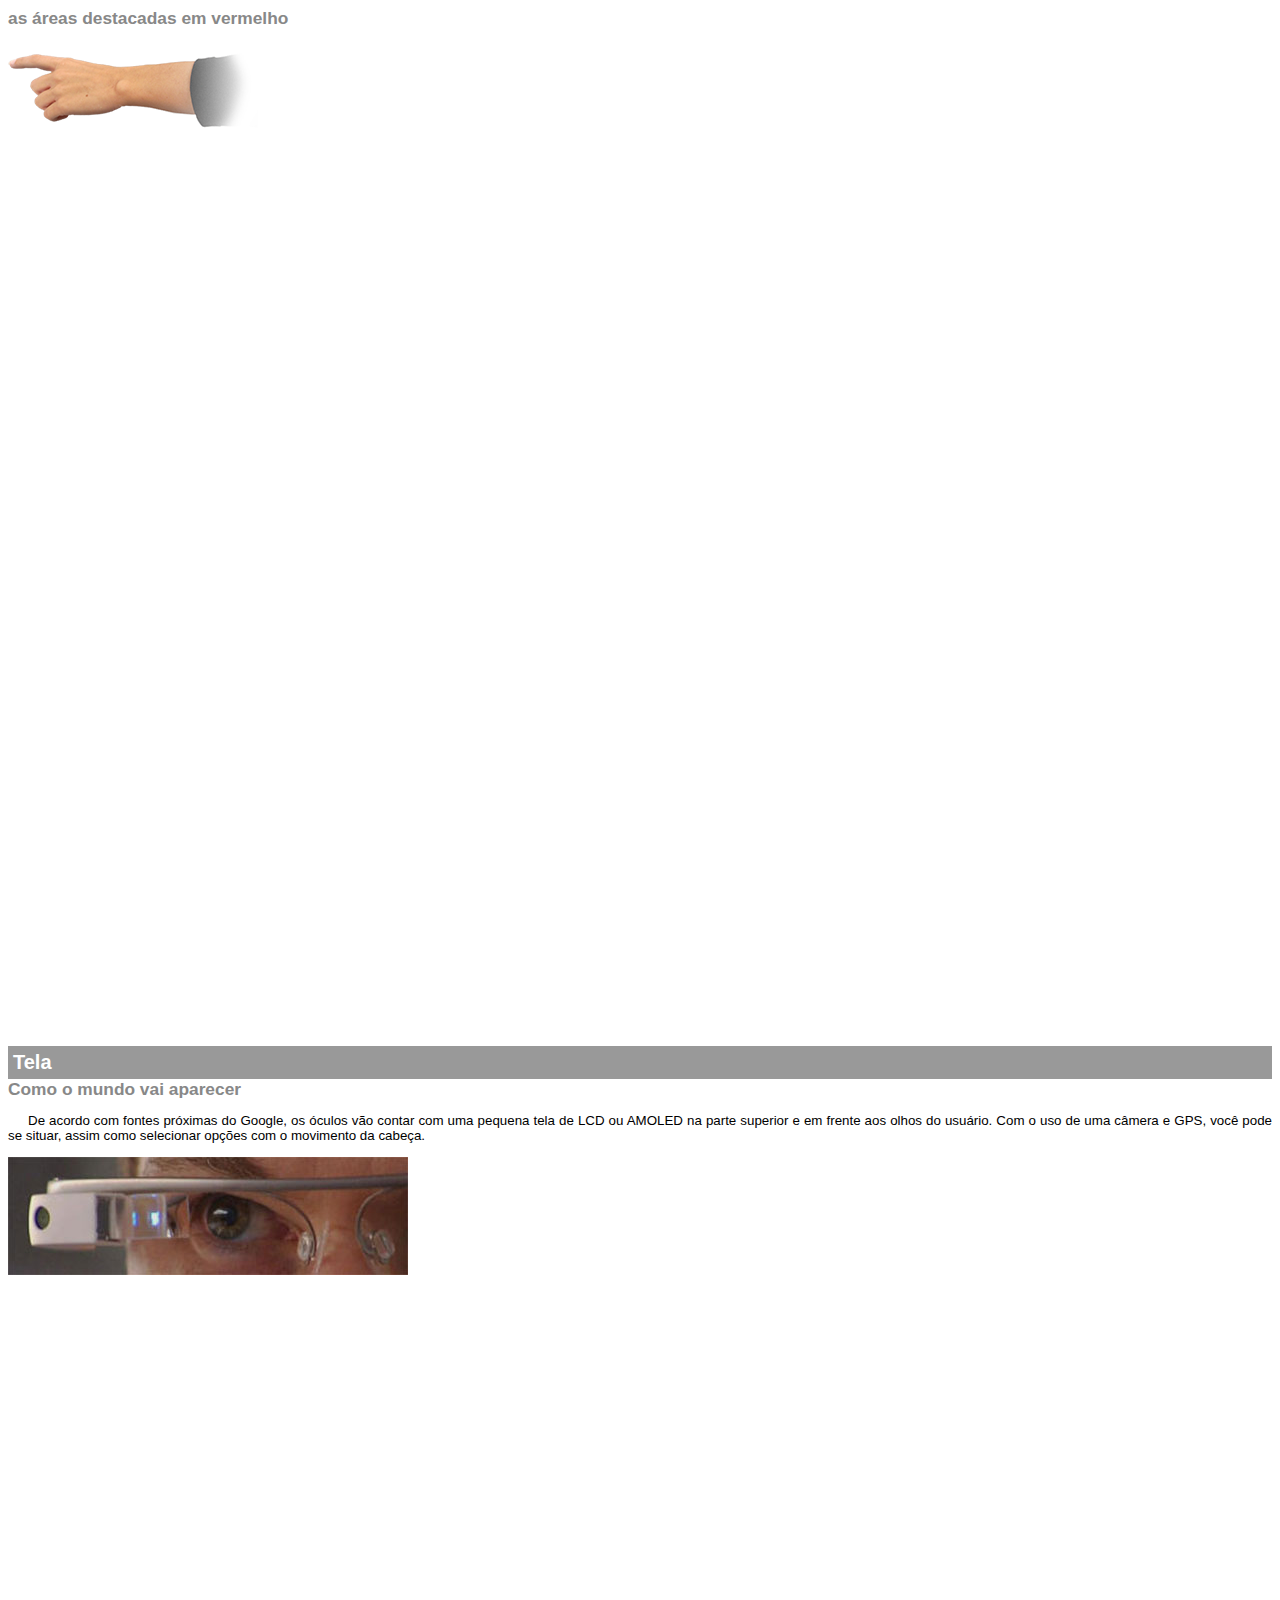
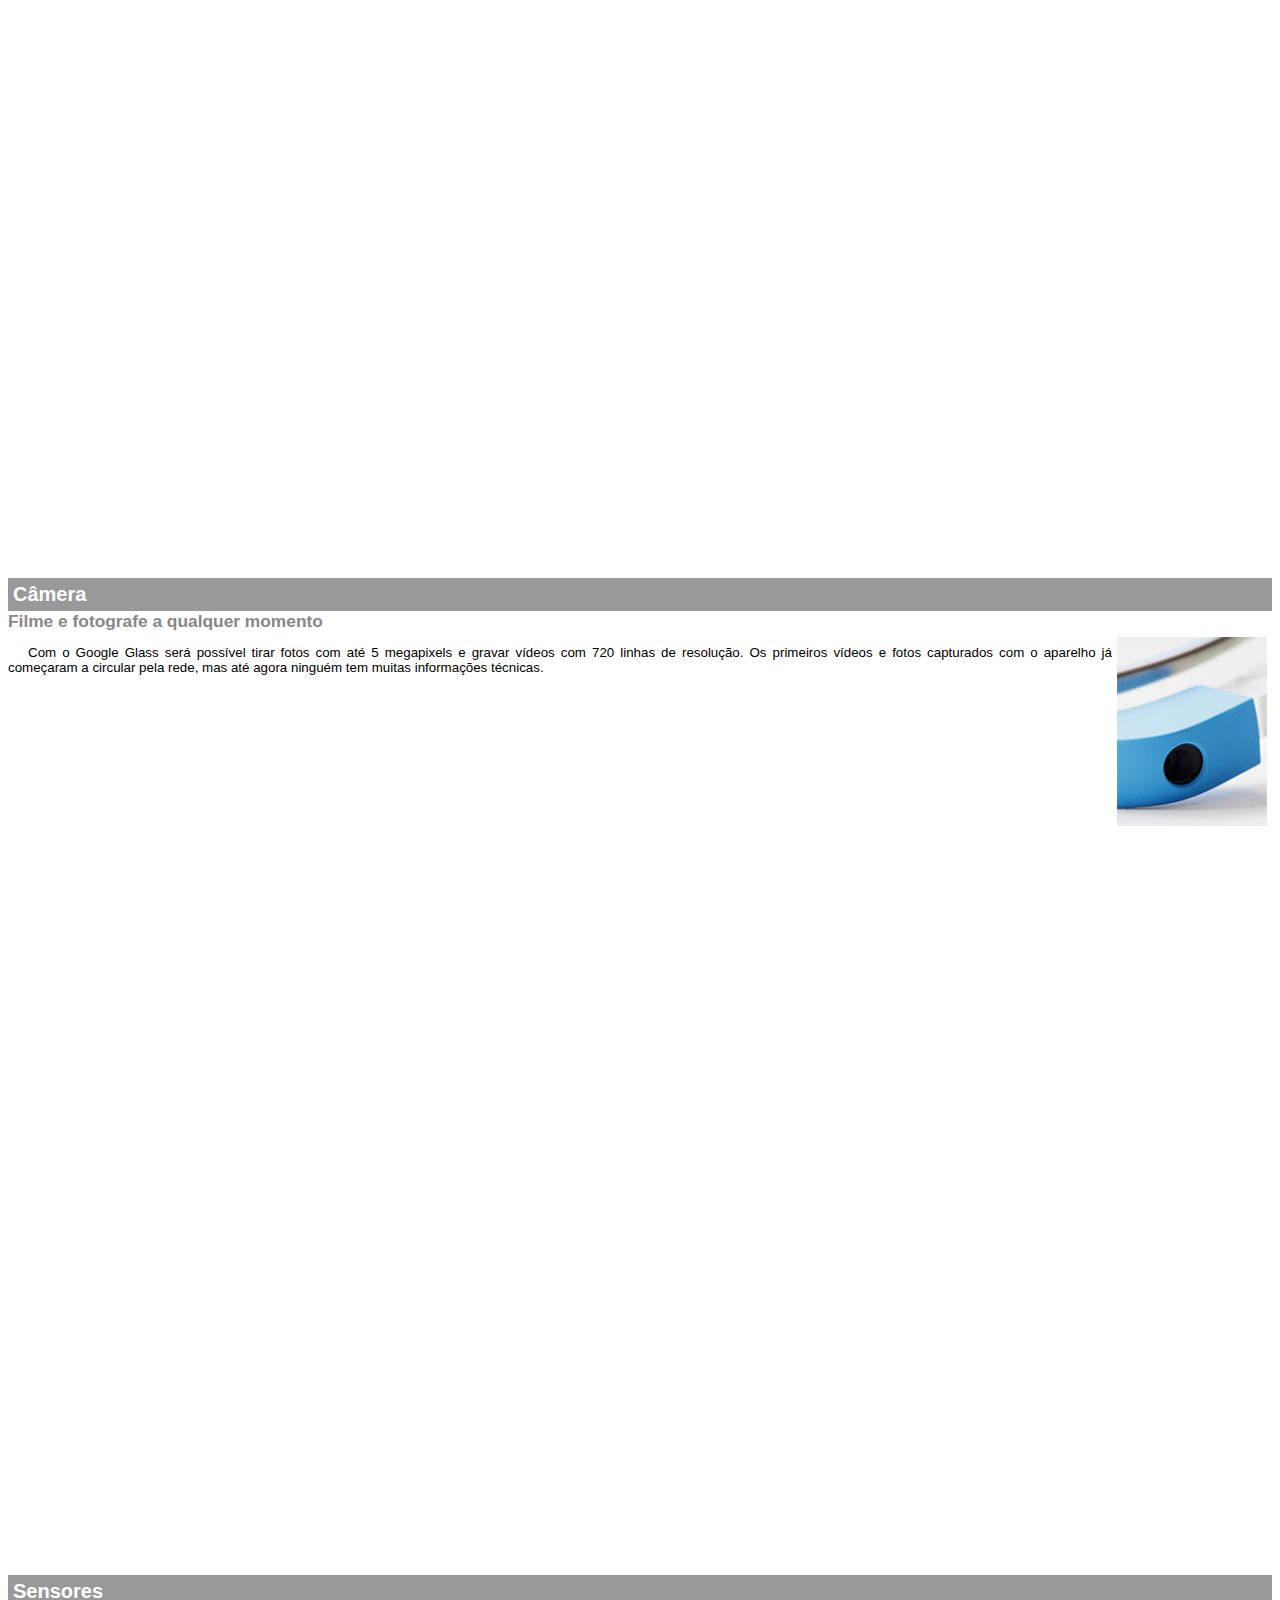
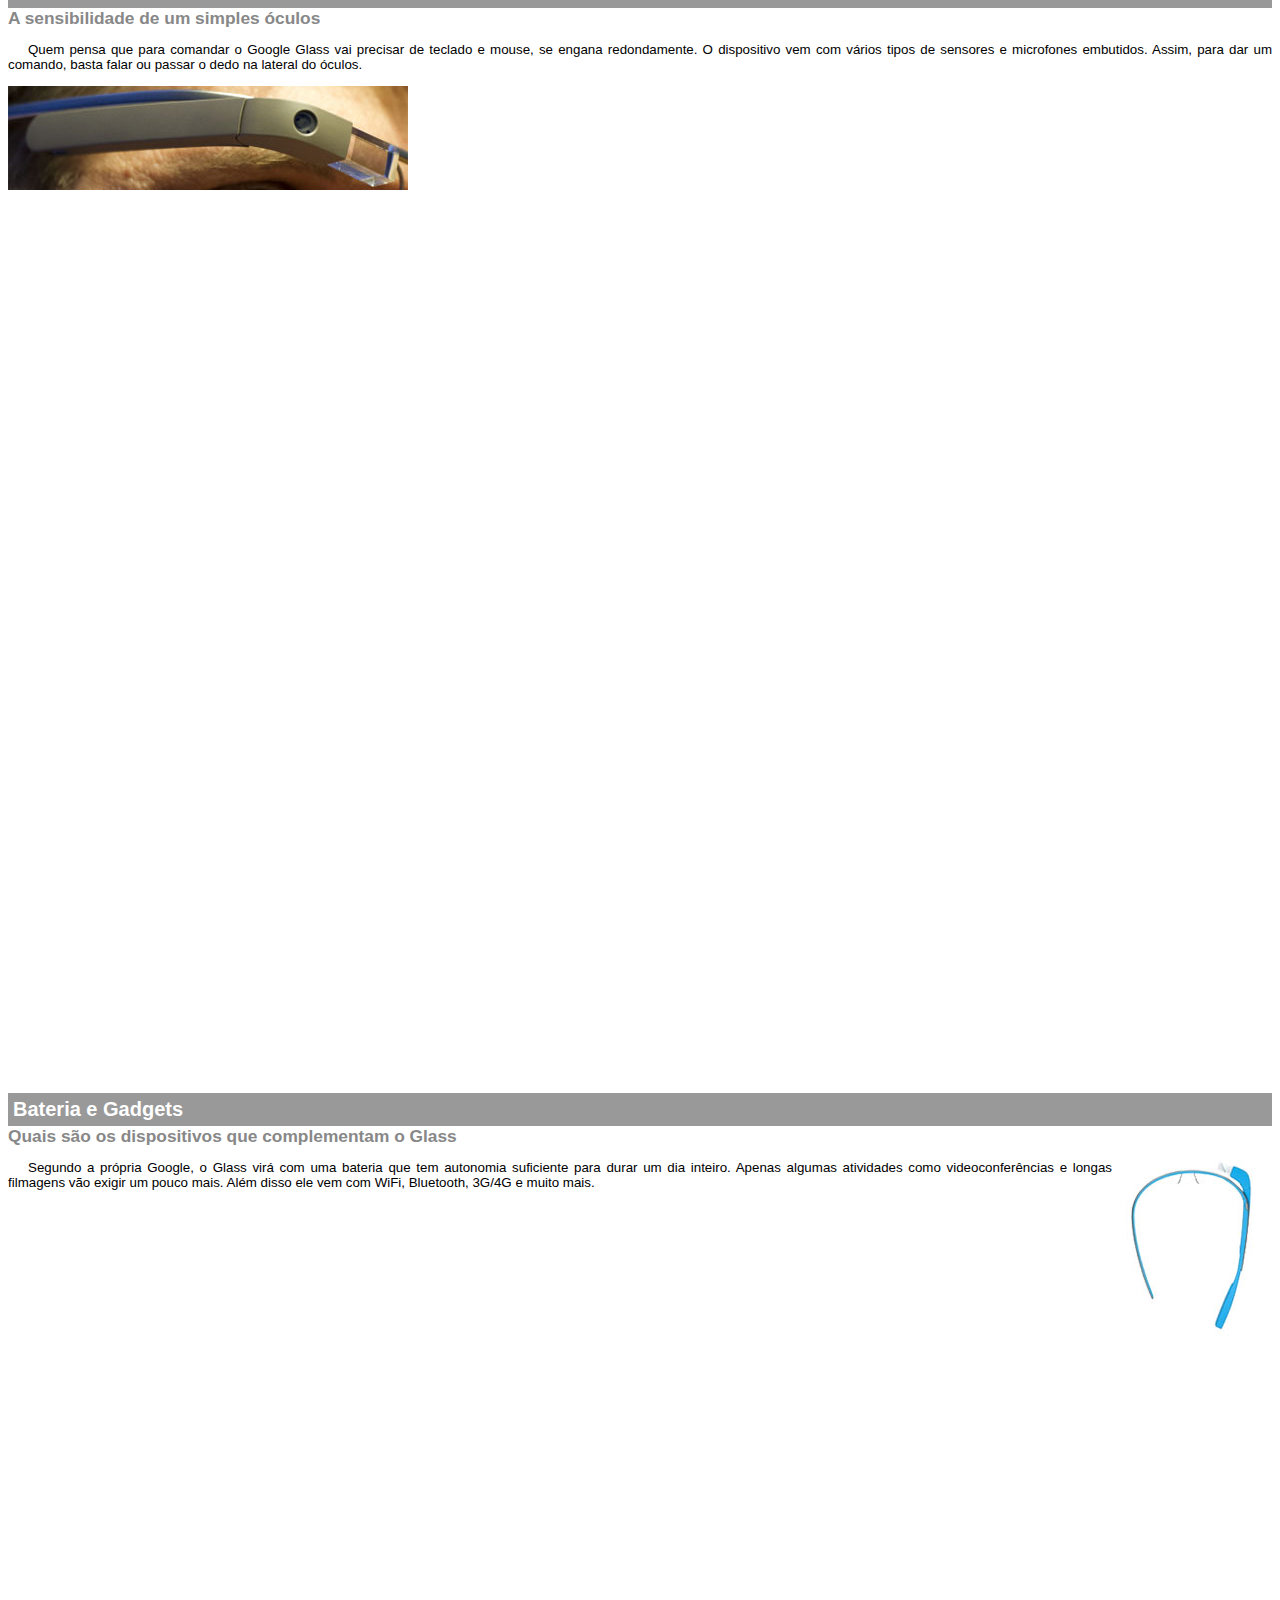
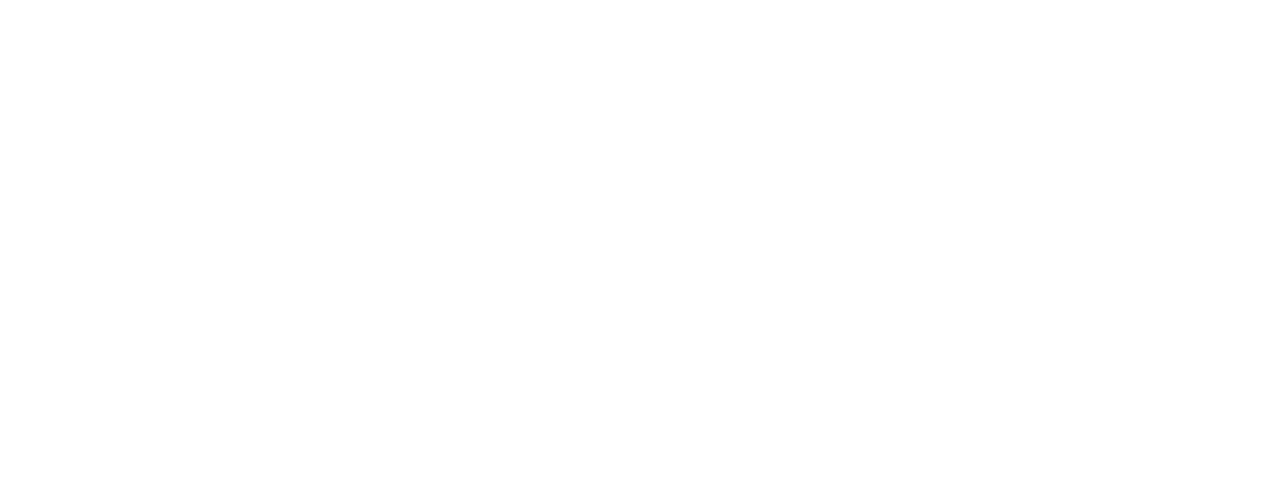
<file: google-glass.html>
<!DOCTYPE html>
<html lang="pt-br">
<head>
    <meta charset="UTF-8">
    <meta http-equiv="X-UA-Compatible" content="IE=edge">
    <meta name="viewport" content="width=device-width, initial-scale=1.0">
    <title>Informações Adicionais</title>
    <style>
        body{
            font-family: Arial, Helvetica, sans-serif;
            font-size: 10pt;
        }

        p{
            text-align: justify;
            text-indent: 20px;
        }

        article h1{
            font-size: 15pt;
            color: #ffffff;
            background-color: rgba(0,0 ,0 , .4);
            padding: 5px;
            margin: 0;
        }

        article h2{
            font-size: 13pt;
            color: #888888;
            margin: 0;
        }

        article{
            margin-bottom: 100vh;
        }

        img.img-dir{
            display: block;
            float: right;
            margin: 5px;
        }
    </style>
</head>
<body> 
    
    <article id="topo">
        <header>
            <h2>as áreas destacadas em vermelho</h2>
        </header>

        <img src="_imagens/mao.png" alt="Mão apontando para a equerda">
    </article>
    
    <article id="tela"> 
        <header>
            <h1>Tela</h1>
            <h2>Como o mundo vai aparecer</h2>
        </header>

        <p>De acordo com fontes próximas do Google, os óculos vão contar com uma pequena tela de LCD ou AMOLED na parte superior e em frente aos olhos do usuário. Com o uso de uma câmera e GPS, você pode se situar, assim como selecionar opções com o movimento da cabeça.</p>

        <img src="_imagens/det-tela.jpg" alt="Tela do Google Glass">
    </article>
    
    <article id="camera">
        <header>
            <h1>Câmera</h1>
            <h2>Filme e fotografe a qualquer momento</h2>
        </header>

        <img src="_imagens/det-camera.jpg" alt="Câmera do Google Glass" class="img-dir">

        <p>Com o Google Glass será possível tirar fotos com até 5 megapixels e gravar vídeos com 720 linhas de resolução. Os primeiros vídeos e fotos capturados com o aparelho já começaram a circular pela rede, mas até agora ninguém tem muitas informações técnicas.</p>
    </article>
    
    <article id="sensores">
        <header>
            <h1>Sensores</h1>
            <h2>A sensibilidade de um simples óculos</h2>
        </header>

        <p>Quem pensa que para comandar o Google Glass vai precisar de teclado e mouse, se engana redondamente. O dispositivo vem com vários tipos de sensores e microfones embutidos. Assim, para dar um comando, basta falar ou passar o dedo na lateral do óculos.</p>

        <img src="_imagens/det-touch.jpg" alt="Sensores do Google Glass">
    </article>
    
    <article id="bateria">
        <header>
            <h1>Bateria e Gadgets</h1>
            <h2>Quais são os dispositivos que complementam o Glass</h2>
        </header>

        <img src="_imagens/det-bateria.jpg" alt="Bateria do Google Glass" class="img-dir">

        <p>Segundo a própria Google, o Glass virá com uma bateria que tem autonomia suficiente para durar um dia inteiro. Apenas algumas atividades como videoconferências e longas filmagens vão exigir um pouco mais. Além disso ele vem com WiFi, Bluetooth, 3G/4G e muito mais.</p>
    </article>

    </body>
</html>
</file>
